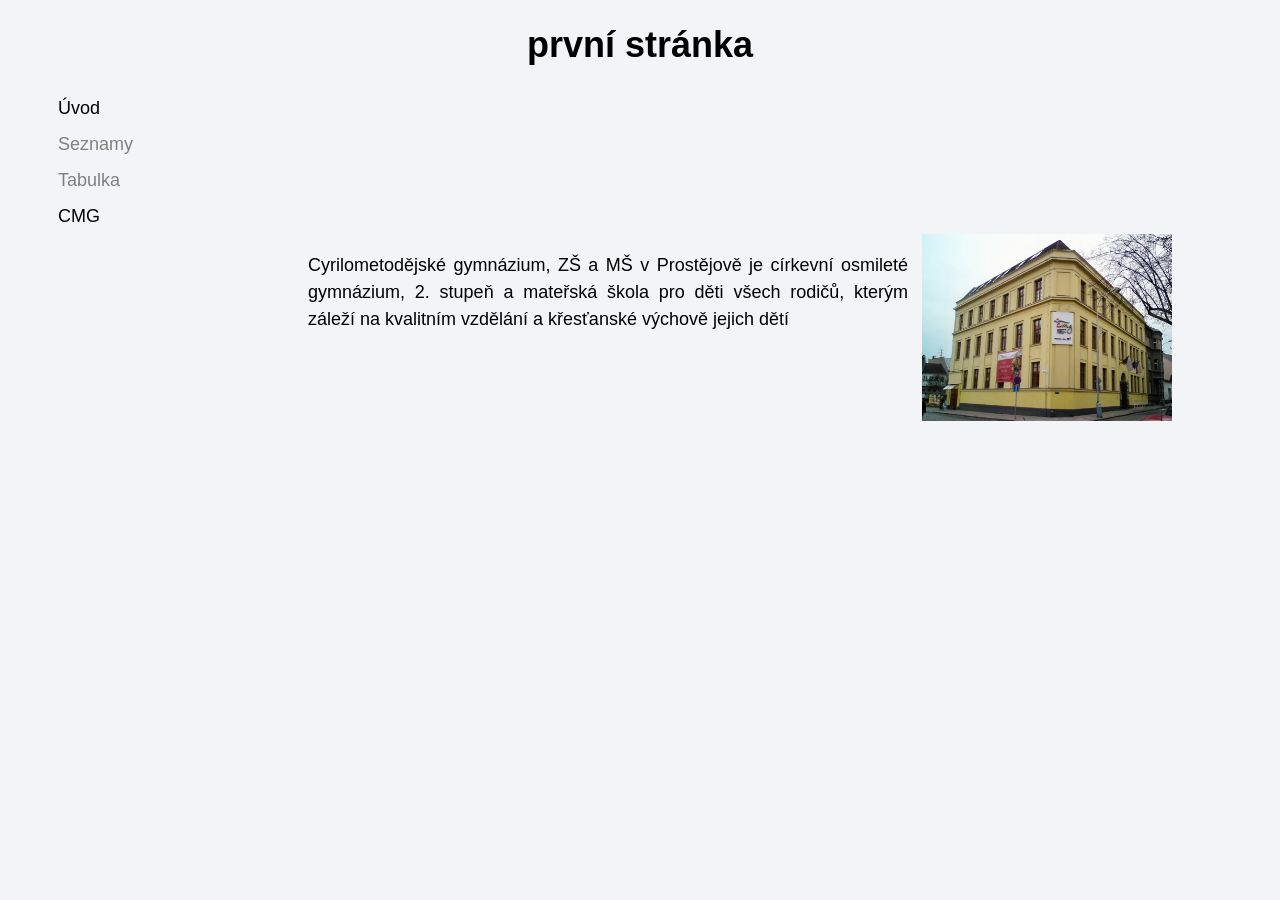
<file: index.html>
<!DOCTYPE html>
<html lang="cs">
<head>
    <meta charset="UTF-8">
    <meta name="viewport" content="width=device-width, initial-scale=1.0">
    <title>Document</title>
    <link rel="stylesheet" href="style.css">
</head>
<body>
<h1>první stránka</h1>
<nav>
    <a href="index1.html">Úvod</a><br>
    <a href="">Seznamy</a><br>
    <a href="">Tabulka</a><br>
    <a href="https://www.cmgpv.cz">CMG</a>
</nav>
<main>
<p class="vlevo">Cyrilometodějské gymnázium, ZŠ a MŠ v Prostějově je církevní osmileté gymnázium, 2. stupeň a mateřská škola pro děti všech rodičů, kterým záleží na kvalitním vzdělání a křesťanské výchově jejich dětí</p>
<img class="vpravo" src="budova.PNG" alt="budova školy" width="250px">
</main>
</body>
</html>
</file>
<file: style.css>
body{background-color: rgb(243, 244, 247);
color: rgb(0, 0, 0);
font-family: Arial, Helvetica, sans-serif;
font-size: 18px;}
h1{text-align: center;}
p{width: 600px;
margin-left: 300px;
line-height: 1.5;
text-align: justify;}
nav{padding-left: 50px;
    width: 200px;
line-height: 2;
}
.vpravo{float: right;}
.vlevo{float: left;}

img{margin-right: 100px;}

a:link{color: black;text-decoration: none;}
a:visited{color: gray;}
a:active{color: aqua;text-decoration: underline;}
</file>
